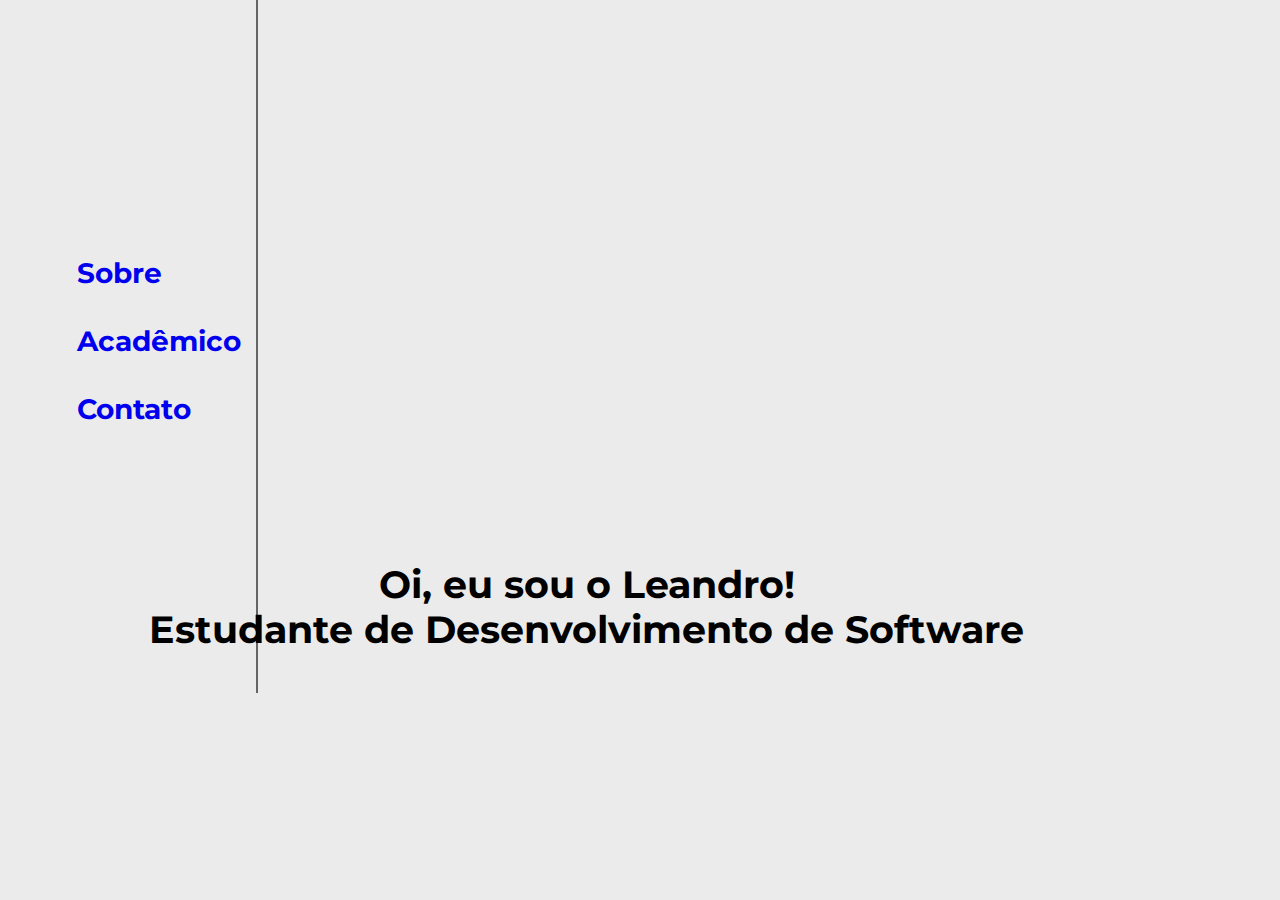
<file: src/assets/index.html>
<!DOCTYPE html>
<html lang="en">
<head>
    <meta charset="UTF-8">
    <meta http-equiv="X-UA-Compatible" content="IE=edge">
    <meta name="viewport" content="width=device-width, initial-scale=1.0">
    <link rel="stylesheet" href="style.css">
    <style>
        @import url('https://fonts.googleapis.com/css2?family=Montserrat:wght@100&display=swap');
        </style>
    <title>Portfolio</title>
</head>
<body>
    <nav class="navbar">
            <a href="index.html">Sobre</a><br>
            <a href="resume.html">Acadêmico</a><br>
            <a href="contact.html">Contato</a><br>
        <div class="line"></div>
    </nav>

    <div class="title">
        <h2>Oi, eu sou o Leandro!</h2>
        <h2>Estudante de Desenvolvimento de Software</h2>
    </div>
    
</body>
</html>
</file>
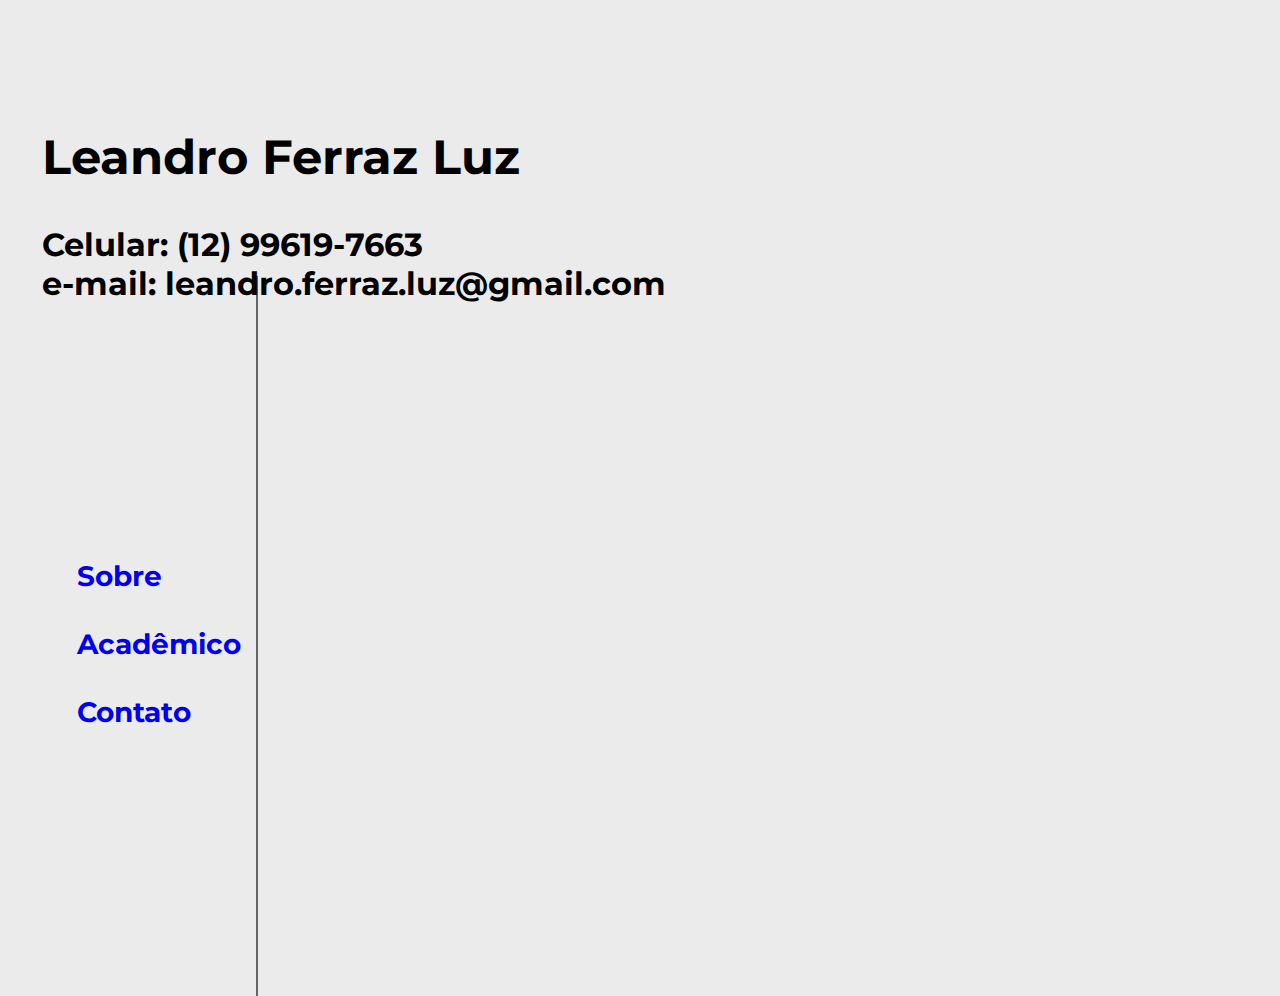
<file: src/assets/contact.html>
<!DOCTYPE html>
<html lang="en">
<head>
    <meta charset="UTF-8">
    <meta http-equiv="X-UA-Compatible" content="IE=edge">
    <meta name="viewport" content="width=device-width, initial-scale=1.0">
    <link rel="stylesheet" href="style.css">
    <style>
        @import url('https://fonts.googleapis.com/css2?family=Montserrat:wght@100&display=swap');
        </style>
    <title>Portfolio</title>
</head>
<body>
    <div class="contato">
<p style="font-size: 3rem">Leandro Ferraz Luz</p><br>
<p>Celular: (12) 99619-7663</p>
<p>e-mail: leandro.ferraz.luz@gmail.com</p>
    </div>


    <nav class="navbar">
            <a href="index.html">Sobre</a><br>
            <a href="resume.html">Acadêmico</a><br>
            <a href="contact.html">Contato</a><br>
        <div class="line"></div>
    </nav>
</file>
<file: src/assets/style.css>
*{
    margin:0;
    padding:0;
    text-decoration: none;
    font-family: 'Montserrat', sans-serif;
}

body{
    background: rgba(222, 222, 222, 0.600);
}

.line{
    border-left: 2px solid rgba(0, 0, 0, 0.568);
    position: absolute;
    left:20%;
    height: 80%;
    margin-bottom: 50px;
}

a{
    transition: 0.6s; 
}

a:visited{
    color: black;
}

a:hover{
    font-size: 32px; 
    color: rgba(204, 29, 58, 0.527);
    font-weight: bold;
}

.navbar{
    font-size: 28px;
    font-weight: bold;
    float: left;
    margin-top: 20%;
    margin-left: 6%;
    display: flex;
    flex-direction: column;
    justify-content: space-around;
}

.title {
    float: right;
    margin-right: 20%;
    margin-top:8%;
    font-size: 25px;
    text-align: center;
}

.content {

    font-size: 25px;
    font-weight: bold;
    float: right;
    margin-right: 20%;
    margin-top: 8%;

}

.imagem {

    margin-right: 30%;
    margin-top: 5%;
    float: right;

}

.contato {

    float: right;
    margin-right: 48%;
    font-size: 2rem;
    font-weight: bold;
    margin-top: 10%;
}
</file>
